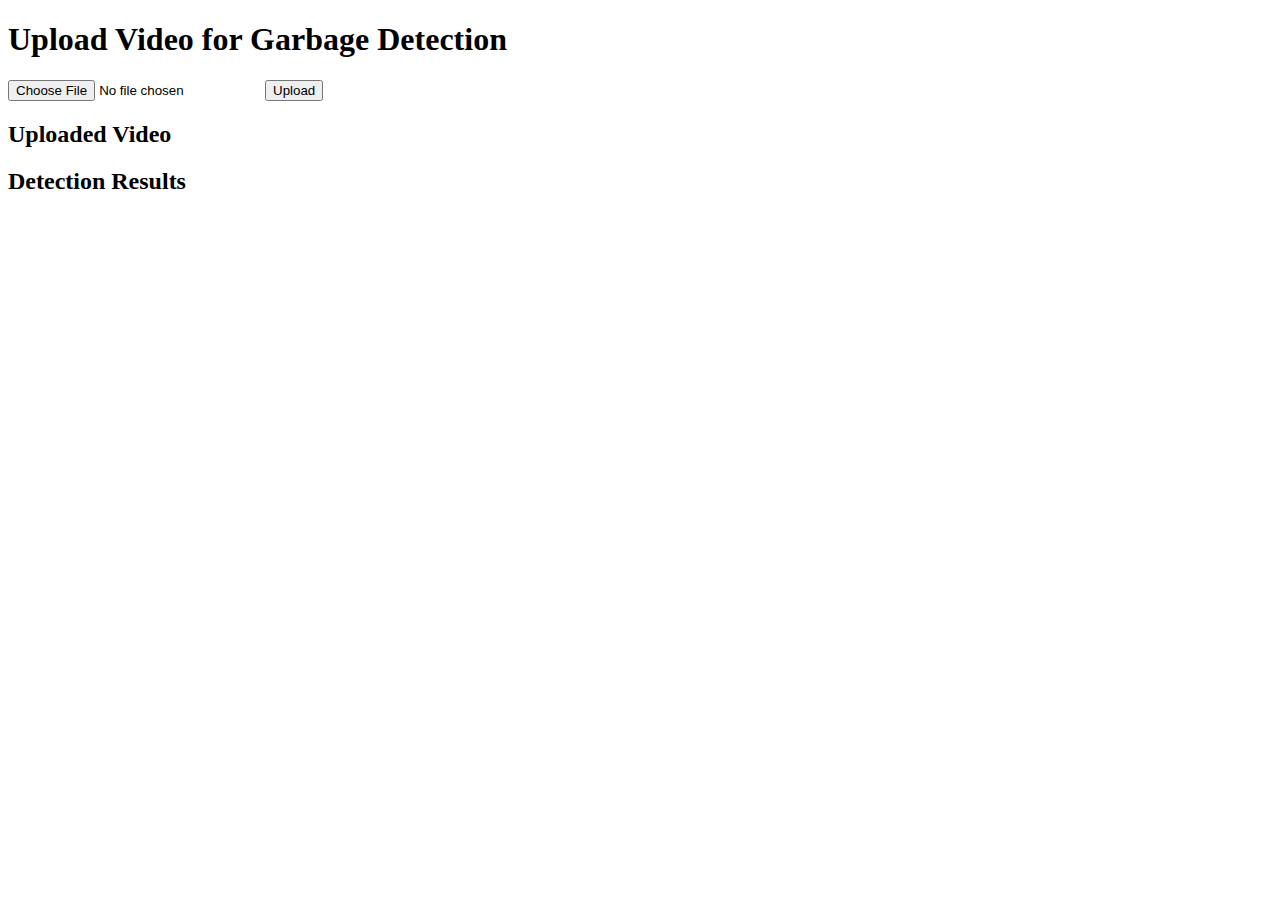
<file: yolov5_deepsort/fastapi/templates/index.html>
<!DOCTYPE html>
<html>
<head>
    <title>Video Upload</title>
    <style>
        video {
            max-width: 100%;
            height: auto;
        }
        .detection {
            margin-top: 20px;
            padding: 10px;
            border: 1px solid #ccc;
        }
        .detection .alert {
            color: red;
            font-weight: bold;
        }
    </style>
</head>
<body>
    <h1>Upload Video for Garbage Detection</h1>
    <form id="upload-form" enctype="multipart/form-data">
        <input name="file" type="file" id="file-input">
        <input type="submit" value="Upload">
    </form>
    <h2>Uploaded Video</h2>
    <video id="uploaded-video" controls style="display:none;">
        <source id="video-source" src="" type="video/mp4">
        Your browser does not support the video tag.
    </video>
    <h2>Detection Results</h2>
    <div id="results"></div>

    <script>
        document.getElementById("upload-form").onsubmit = async function(event) {
            event.preventDefault();
            const fileInput = document.getElementById("file-input");
            const file = fileInput.files[0];

            const formData = new FormData();
            formData.append("file", file);

            const response = await fetch("/upload_video/", {
                method: "POST",
                body: formData
            });

            const result = await response.json();

            // 동영상 표시
            const videoElement = document.getElementById("uploaded-video");
            const videoSource = document.getElementById("video-source");
            videoSource.src = result.video_path;
            videoElement.style.display = "block";
            videoElement.load();

            // 감지 결과 표시
            const resultsElement = document.getElementById("results");
            resultsElement.innerHTML = "";
            result.detection_results.forEach(function(detection) {
                const detectionDiv = document.createElement("div");
                detectionDiv.classList.add("detection");
                detectionDiv.innerHTML = `
                    <p>Frame: ${detection.frame}</p>
                    <p>Time: ${detection.time}</p>
                    <p class="alert">Garbage detected!!!</p>
                `;
                resultsElement.appendChild(detectionDiv);
            });
        };
    </script>
</body>
</html>
</file>
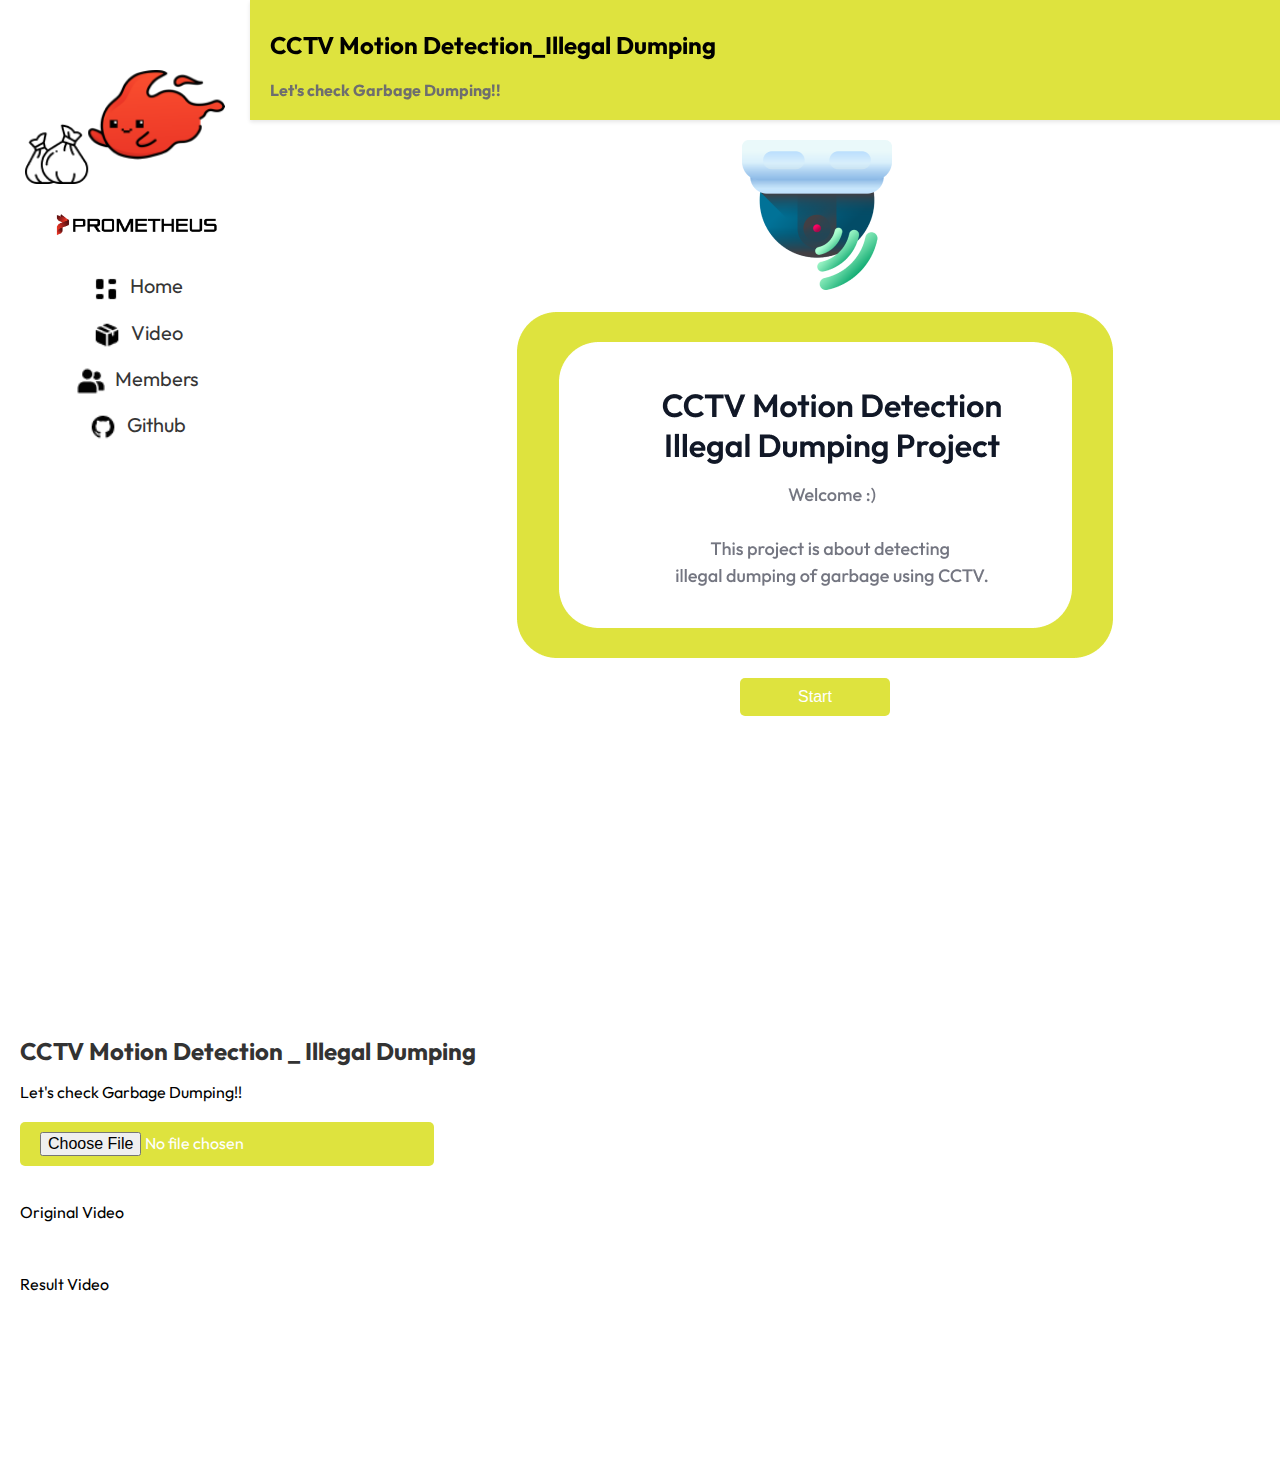
<file: 1.html>
<!DOCTYPE html>
<html lang="ko">
<head>
    <meta charset="UTF-8">
    <title>Project Page</title>
    <link rel="stylesheet" href="./styles/styles.css">
    <link href="https://fonts.googleapis.com/css?family=Outfit&display=swap" rel="stylesheet">
</head>
<body>
    <div id="mySidenav" class="sidenav">
        <img src="./assets/promi.png" alt="Promi" class="sidebar-logo"> 
        <a href="https://prometheus-ai.net/" class="sidebar-logo-link">
            <img src="./assets/logo.png" alt="Logo"> 
        </a>
        <a href="javascript:void(0)" onclick="showHome()"><img src="./assets/home-icon.png" alt="Home" class="menu-icon"> Home</a>    
        <a href="javascript:void(0)" onclick="showVideo()"><img src="./assets/detect-icon.png" alt="Detect" class="menu-icon"> Video</a>
        <a href="javascript:void(0)" onclick="showMembers()"><img src="./assets/members-icon.png" alt="Members" class="menu-icon"> Members</a>
        <a href="https://github.com/jyhannakim/prometheus_CCTV">
            <img src="./assets/github-icon.png" alt="Github" class="menu-icon"> Github
        </a>
    </div>
    <div class="content-area">
      <header>
          <h2 class = "Title"> CCTV Motion Detection_Illegal Dumping </h1>
          <p class = "header_text"> Let's check Garbage Dumping!!  </p>
      </header>

      <main id="main" class = "home-page">
        <img src="./assets/home1.png" alt="CCTV" class="center-image"> <!-- CCTV 이미지 추가 -->
        <button onclick="showVideo()" class="start-button">Start</button>
        </div>
      </main>

      <main id="main" class="video-page">
        <h1>CCTV Motion Detection _ Illegal Dumping</h1>
        <p>Let's check Garbage Dumping!!</p>
    
        <!-- 파일 업로드 버튼 -->
        <input type="file" id="videoUpload" accept="video/*" class="upload-button">
    
        <!-- 비디오를 표시할 영역 -->
        <div class="video-container">
            <div class="video-section">
                <p>Original Video</p>
                <video id="uploadedVideo" controls style="display: none; width: 100%; max-width: 600px; margin-top: 10px;">
                    Your browser does not support the video tag.
                </video>
            </div>
            <div class="video-section">
                <p>Result Video</p>
                <video id="resultVideo" controls style="display: none; width: 100%; max-width: 600px; margin-top: 10px;">
                    Your browser does not support the video tag.
                </video>
            </div>
        </div>
    </main>

      <main id="main" class="members-page">     
    </main>


    </div>
</body>
<script src="script.js"></script>
</html>
</file>
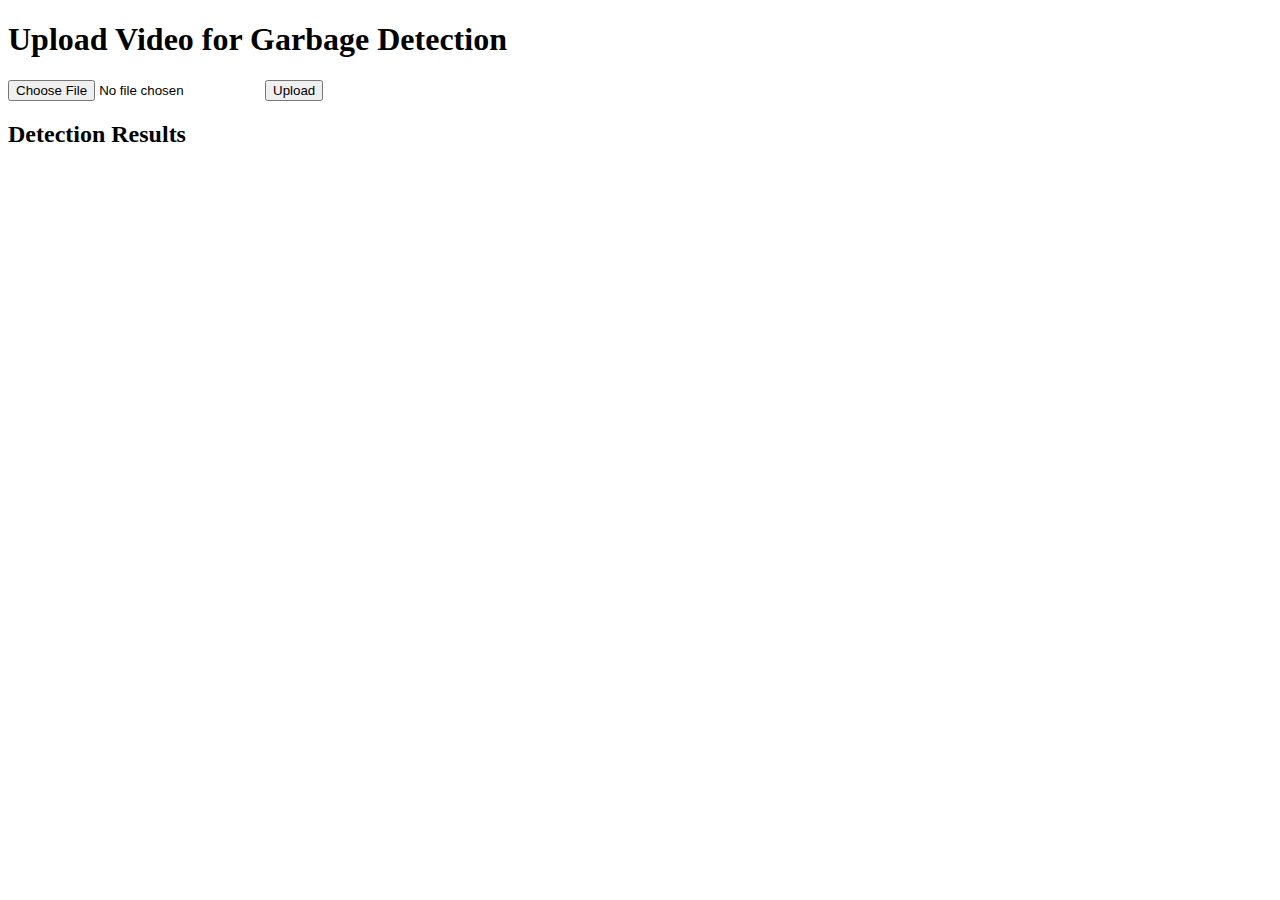
<file: yolov5_deepsort/fastapi/result.html>
<!DOCTYPE html>
<html>
<head>
    <title>Video Upload</title>
</head>
<body>
    <h1>Upload Video for Garbage Detection</h1>
    <form id="upload-form" enctype="multipart/form-data">
        <input name="file" type="file" id="file-input">
        <input type="submit" value="Upload">
    </form>
    <h2>Detection Results</h2>
    <pre id="results"></pre>

    <script>
        document.getElementById("upload-form").onsubmit = async function(event) {
            event.preventDefault();
            const fileInput = document.getElementById("file-input");
            const file = fileInput.files[0];

            const formData = new FormData();
            formData.append("file", file);

            const response = await fetch("/upload_video/", {
                method: "POST",
                body: formData
            });

            const result = await response.json();
            document.getElementById("results").innerText = JSON.stringify(result, null, 2);
        };
    </script>
</body>
</html>
</file>
<file: styles/styles.css>
body, html {
    margin: 0;
    padding: 0;
    height: 100%;
    font-family: 'Outfit';
  }

  .sidenav {
    height: 100%;
    width: 250px; /* 사이드바 너비 설정 */
    position: fixed;
    z-index: 1;
    top: 0;
    left: 0;
    background-color: #ffffff;
    overflow-x: hidden;
    transition: 0.5s;
    padding-top: 60px;
  }

  .content-area {
    position: relative;
    margin-left: 50px; /* 사이드바 너비만큼 정확하게 설정 */
    width: calc(100%); /* 전체 너비에서 사이드바 너비를 빼서 설정 */
    height: 100vh; /* 전체 화면 높이 */
    padding: 0; /* 불필요한 패딩 제거 */
    overflow: hidden; /* 컨텐츠가 넘칠 경우 숨김 처리 */
}

header {
  position: fixed; /* 절대 위치 설정으로 오른쪽 영역 내에서만 고정 */
  top: 0;
  right: 0; /* 사이드바 너비만큼 오른쪽으로 설정 */
  left: 250px; /* 사이드바 너비만큼 왼쪽으로 설정 */
  width: calc(100% - 250px); /* 전체 너비에서 사이드바 너비를 뺀 만큼 설정 */
  height: 100px; /* header 높이 설정 */
  background-color: #DEE33E;
  padding: 10px 20px;
  text-align: left;
  box-shadow: 0 2px 4px rgba(0,0,0,0.1);
  z-index: 1000; /* 다른 요소 위에 위치하도록 z-index 높게 설정 */
  font-family: 'Outfit';
}

.header_text {
  color: #6e6e6e;
  font-weight: bold;
  
}

main {
  position: relative; /* 상대 위치 설정 */
  margin-top: 100px; /* header 높이만큼 상단 마진을 더해줌 */
  padding: 20px;
  overflow-y: auto; /* 필요한 경우 스크롤 가능 */
  background: #f4f4f4; /* 배경색 설정 */
}

  .sidenav a {
    padding: 8px 8px 8px 32px;
    text-decoration: none;
    font-family: Outfit;
    text-align: center;
    font-size: 20px;
    letter-spacing: 0;
    color: #363636;
    display: block;
    transition: 0.3s;
  }
  
  .sidenav a:hover {
    color: #DEE33E;
  }

  .sidebar-logo {
    display: block;
    width: 80%; /* 이미지의 너비 조정 */
    margin: 10px auto 20px; /* 상단, 좌우 자동, 하단 여백 설정 */
}

  .sidebar-logo-link img {
    display: block; /* 블록 요소로 설정 */
    margin: 0 auto; /* 자동 마진으로 중앙 정렬 */
    width: 80%; /* 이미지 크기, 필요에 따라 조정 */
  }
  
  .menu-icon {
    height: 30px; /* 아이콘의 높이를 20px로 설정 */
    width: auto; /* 너비는 자동으로 설정하여 비율을 유지 */
    margin-right: 5px; /* 아이콘과 텍스트 사이에 오른쪽 여백 설정 */
    vertical-align: middle; /* 텍스트와 수직 정렬을 중앙으로 설정 */
  }

  .sidebar-logo-link {
    margin-bottom: 20px; /* 하단 여백 */
  }
  .sidenav .closebtn {
    position: absolute;
    top: 0;
    right: 25px;
    font-size: 36px;
    margin-left: 50px;
  }

  .center-image {
    display: block;
    margin: 20px auto; /* 위아래 마진 20px, 좌우 자동으로 중앙 정렬 */
    max-width: 80%; /* 이미지 최대 너비를 80%로 제한 */
    height: auto; /* 이미지 원본 비율 유지 */
  }
  
  #main {
    padding: 20px;
    background-color: #ffffff;
  }

  #main h1 {
      color: #333;
      font-size: 24px;
  }

  section h2 {
      color: #555;
      font-size: 20px;
  }

  ul {
      list-style-type: none;
      padding: 0;
  }

  li {
      padding: 5px 0;
      font-size: 16px;
  }

  footer {
      margin-top: 20px;
      padding: 10px;
      background-color: #ddd;
      text-align: center;
  }

  .start-button {
    display: block;
    width: 150px; /* 버튼 너비 */
    padding: 10px 20px; /* 패딩 설정 */
    margin: 20px auto; /* 중앙 정렬 */
    background-color: #DEE33E; /* 배경 색상 */
    color: white; /* 텍스트 색상 */
    border: none; /* 테두리 없앰 */
    border-radius: 5px; /* 버튼 모서리 둥글게 */
    cursor: pointer; /* 마우스 오버 시 커서 변경 */
    font-size: 16px; /* 폰트 크기 */
    transition: background-color 0.3s; /* 호버 효과를 위한 전환 */
}

.start-button:hover {
    background-color: #45a049; /* 호버 시 배경 색상 변경 */
}

.video-page {
  padding: 20px;
  background-color: #f4f4f4;
}

.upload-button {
  display: block;
  width: auto;
  padding: 10px 20px;
  margin: 20px 0;
  background-color: #DEE33E;
  color: white;
  border: none;
  border-radius: 5px;
  cursor: pointer;
  font-size: 16px;
  transition: background-color 0.3s;
  font-family: 'Outfit';
}

.upload-button:hover {
  background-color: #45a049;
}

.video-and-frames-container {
  display: flex;
  align-items: flex-start; /* 모든 요소를 위쪽 정렬 */
  gap: 50px; /* 비디오와 프레임 사이 간격 */
  margin-top: 20px;
}

.video-section video#resultVideo {
  width: 100%; /* 비디오가 컨테이너의 전체 너비를 차지하도록 설정 */
  max-width: 1000px; /* Result Video의 최대 너비를 900px로 설정 */
}

.video-container {
  display: flex;
  flex-direction: column; /* 비디오들을 세로로 나열 */
  gap: 20px;
  flex-grow: 0.2;
}

.frames-container {
  display: flex;
  flex-direction: column;
  gap: 20px;
  width: auto; /* 프레임 박스의 너비를 자동으로 설정 */
}

.frame-box {
  display: flex;
  align-items: center;
  padding: 10px;
  border: 1px solid #ddd;
  border-radius: 8px;
  box-shadow: 0 4px 8px rgba(0, 0, 0, 0.1);
  background-color: #f9f9f9;
  max-width: 800px; /* 프레임 박스의 최대 너비를 설정 */
}

.frame-box img {
  width: 400px; /* 이미지 크기 조정 */
  height: auto;
  margin-right: 10px;
}

.frame-box p {
  margin: 0;
  font-size: 14px;
  color: #333;
}

.frame-box .frame-num {
  font-weight: bold;
  margin-bottom: 10px;
}

.video-section video {
  width: 100%; /* 비디오 크기를 100%로 설정 */
  max-width: 2000px; /* 비디오의 최대 너비 설정 */
}

.members-page {
  background-color: white; /* 배경을 하얀색으로 설정 */
  padding: 20px;
  text-align: center;
}

.members-grid {
  display: grid;
  grid-template-columns: repeat(2, 1fr); /* 두 개의 열로 설정 */
  gap: 20px; /* 카드 간의 간격 */
  margin-top: 20px;
}

.member-card {
  background-color: #f4f4f4; /* 카드 배경 색상 */
  padding: 30px; /* 패딩을 30px로 조정하여 카드 내부 여백을 넓힘 */
  border-radius: 10px; /* 둥근 모서리 */
  box-shadow: 0 4px 8px rgba(0, 0, 0, 0.1); /* 카드 그림자 */
  text-align: center;
  width: 85%; /* 그리드 셀의 전체 너비 사용 */
  height: 230px; /* 카드 높이를 250px로 설정 */
}

.member-photo {
  width: 150px; /* 프로필 사진 크기 조정 */
  height: 150px;
  border-radius: 50%; /* 원형 사진 */
  margin-bottom: 15px;
}

h3 {
  margin-top: 10px;
  font-size: 20px; /* 폰트 크기 증가 */
}

a {
  text-decoration: none; /* 링크 밑줄 제거 */
  color: #6666CC; /* 링크 색상 */
}

a:hover {
  text-decoration: underline; /* 호버 시 밑줄 추가 */
}

  @media screen and (max-height: 450px) {
    .sidenav {padding-top: 15px;}
    .sidenav a {font-size: 18px;}
  }
</file>
